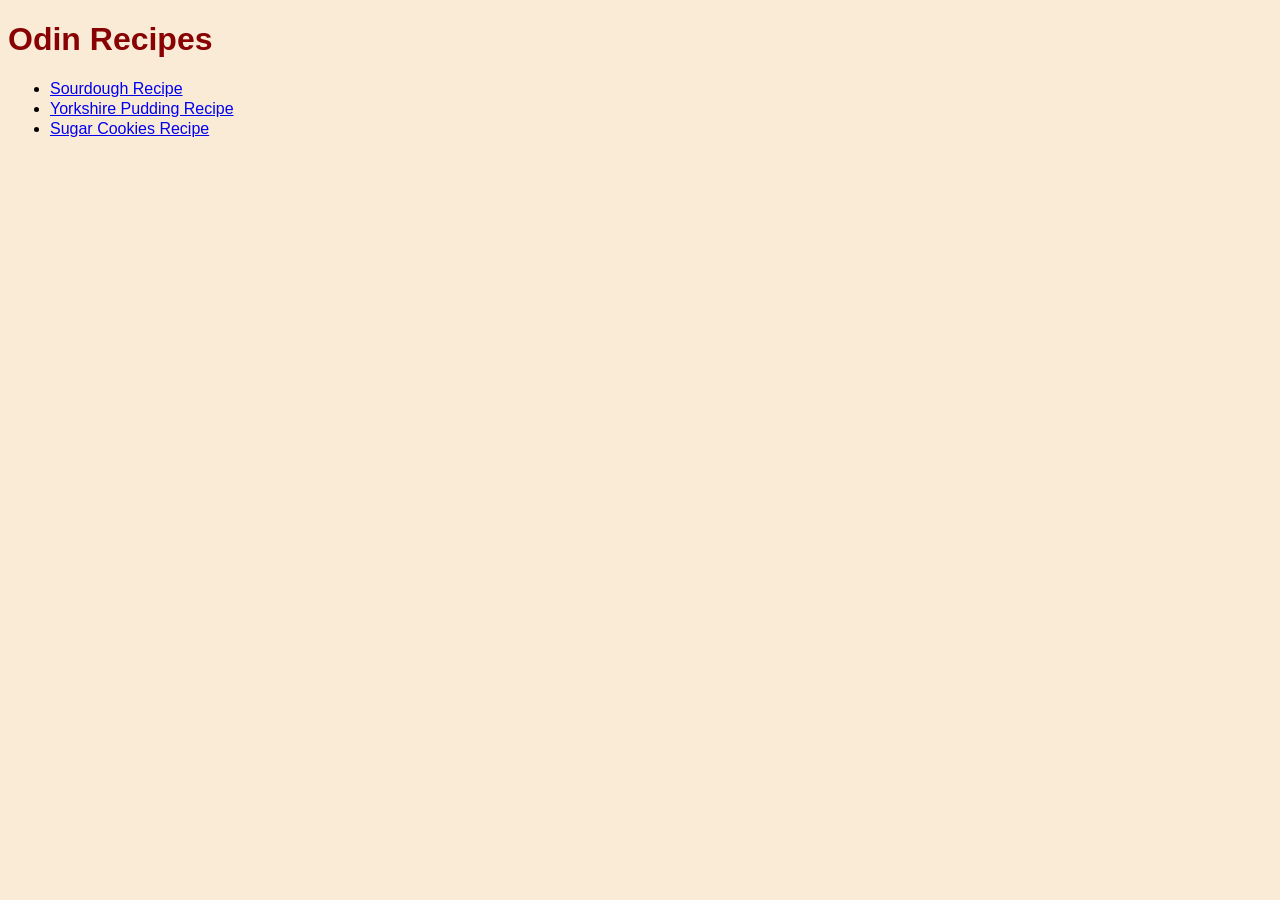
<file: index.html>
<!DOCTYPE html>
<html lang="en">
  <head>
    <meta charset="UTF-8" />
    <meta name="viewport" content="width=device-width, initial-scale=1.0" />
    <link href="/css/styles.css" rel="stylesheet" />
    <title>Odin Recipes</title>
  </head>
  <body>
    <h1>Odin Recipes</h1>
    <ul>
      <li>
        <a href="recipes/sourdough.html">Sourdough Recipe</a>
      </li>
      <li>
        <a href="recipes/yorkshire-pudding.html">Yorkshire Pudding Recipe</a>
      </li>
      <li>
        <a href="recipes/sugar-cookies.html">Sugar Cookies Recipe</a>
      </li>
    </ul>
  </body>
</html>
</file>
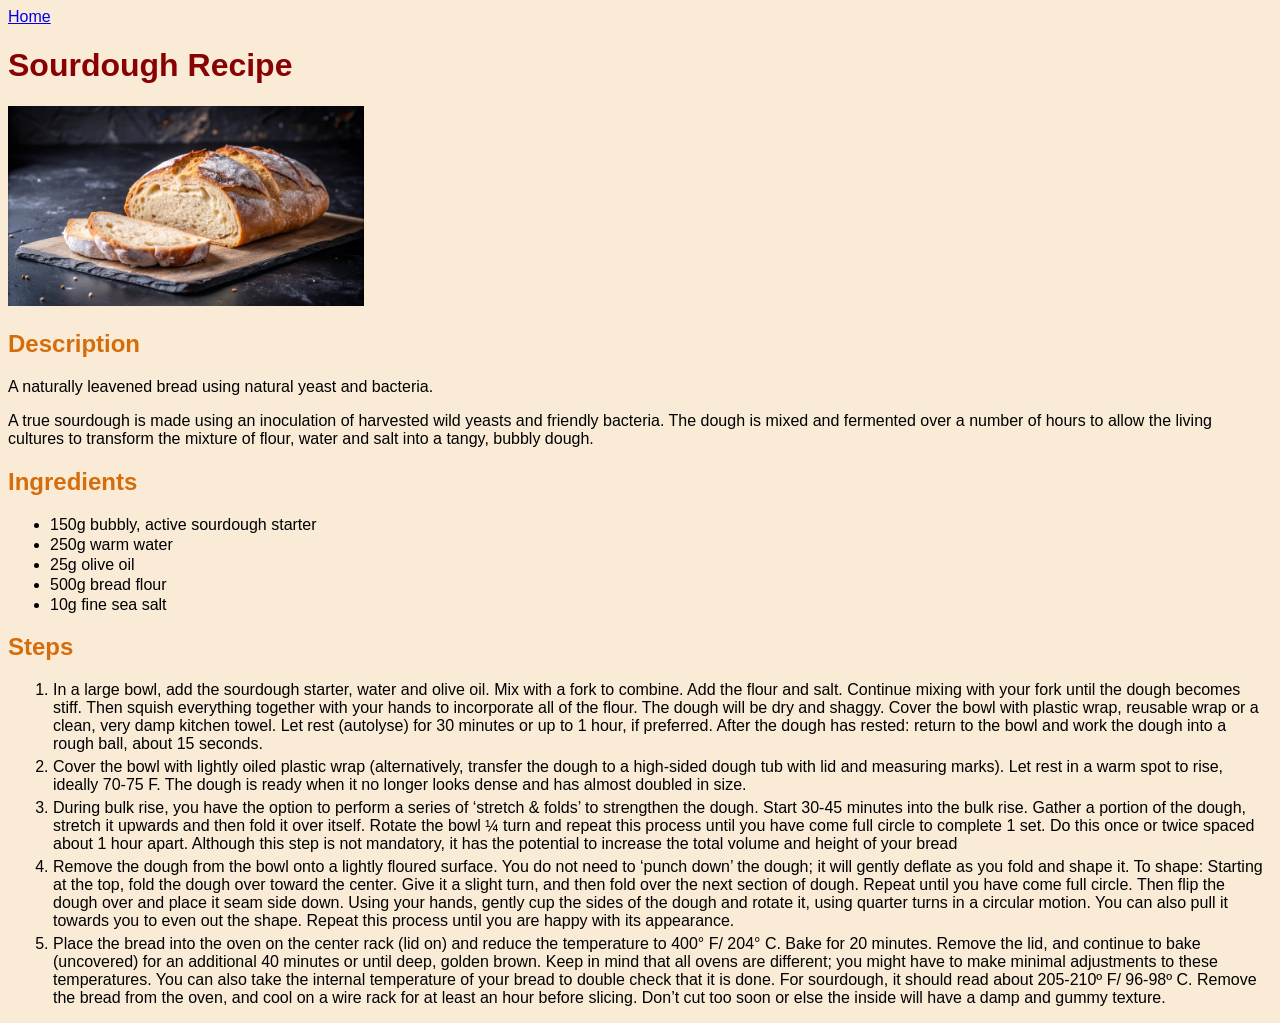
<file: recipes/sourdough.html>
<!DOCTYPE html>
<html lang="en">
  <head>
    <meta charset="UTF-8" />
    <meta name="viewport" content="width=device-width, initial-scale=1.0" />
    <link href="/css/styles.css" rel="stylesheet" />
    <title>Sourdough Recipe</title>
  </head>
  <body>
    <a href="../index.html">Home</a>
    <h1>Sourdough Recipe</h1>
    <img src="../images/sourdough.jpg" height="200" />
    <h2>Description</h2>
    <p>A naturally leavened bread using natural yeast and bacteria.</p>
    <p>
      A true sourdough is made using an inoculation of harvested wild yeasts and
      friendly bacteria. The dough is mixed and fermented over a number of hours
      to allow the living cultures to transform the mixture of flour, water and
      salt into a tangy, bubbly dough.
    </p>
    <h2>Ingredients</h2>
    <ul>
      <li>150g bubbly, active sourdough starter</li>
      <li>250g warm water</li>
      <li>25g olive oil</li>
      <li>500g bread flour</li>
      <li>10g fine sea salt</li>
    </ul>
    <h2>Steps</h2>
    <ol>
      <li>
        In a large bowl, add the sourdough starter, water and olive oil. Mix
        with a fork to combine. Add the flour and salt. Continue mixing with
        your fork until the dough becomes stiff. Then squish everything together
        with your hands to incorporate all of the flour. The dough will be dry
        and shaggy. Cover the bowl with plastic wrap, reusable wrap or a clean,
        very damp kitchen towel. Let rest (autolyse) for 30 minutes or up to 1
        hour, if preferred. After the dough has rested: return to the bowl and
        work the dough into a rough ball, about 15 seconds.
      </li>
      <li>
        Cover the bowl with lightly oiled plastic wrap (alternatively, transfer
        the dough to a high-sided dough tub with lid and measuring marks). Let
        rest in a warm spot to rise, ideally 70-75 F. The dough is ready when it
        no longer looks dense and has almost doubled in size.
      </li>
      <li>
        During bulk rise, you have the option to perform a series of ‘stretch &
        folds’ to strengthen the dough. Start 30-45 minutes into the bulk rise.
        Gather a portion of the dough, stretch it upwards and then fold it over
        itself. Rotate the bowl ¼ turn and repeat this process until you have
        come full circle to complete 1 set. Do this once or twice spaced about 1
        hour apart. Although this step is not mandatory, it has the potential to
        increase the total volume and height of your bread
      </li>
      <li>
        Remove the dough from the bowl onto a lightly floured surface. You do
        not need to ‘punch down’ the dough; it will gently deflate as you fold
        and shape it. To shape: Starting at the top, fold the dough over toward
        the center. Give it a slight turn, and then fold over the next section
        of dough. Repeat until you have come full circle. Then flip the dough
        over and place it seam side down. Using your hands, gently cup the sides
        of the dough and rotate it, using quarter turns in a circular motion.
        You can also pull it towards you to even out the shape. Repeat this
        process until you are happy with its appearance.
      </li>
      <li>
        Place the bread into the oven on the center rack (lid on) and reduce the
        temperature to 400° F/ 204° C. Bake for 20 minutes. Remove the lid, and
        continue to bake (uncovered) for an additional 40 minutes or until deep,
        golden brown. Keep in mind that all ovens are different; you might have
        to make minimal adjustments to these temperatures. You can also take the
        internal temperature of your bread to double check that it is done. For
        sourdough, it should read about 205-210º F/ 96-98º C. Remove the bread
        from the oven, and cool on a wire rack for at least an hour before
        slicing. Don’t cut too soon or else the inside will have a damp and
        gummy texture.
      </li>
    </ol>
  </body>
</html>
</file>
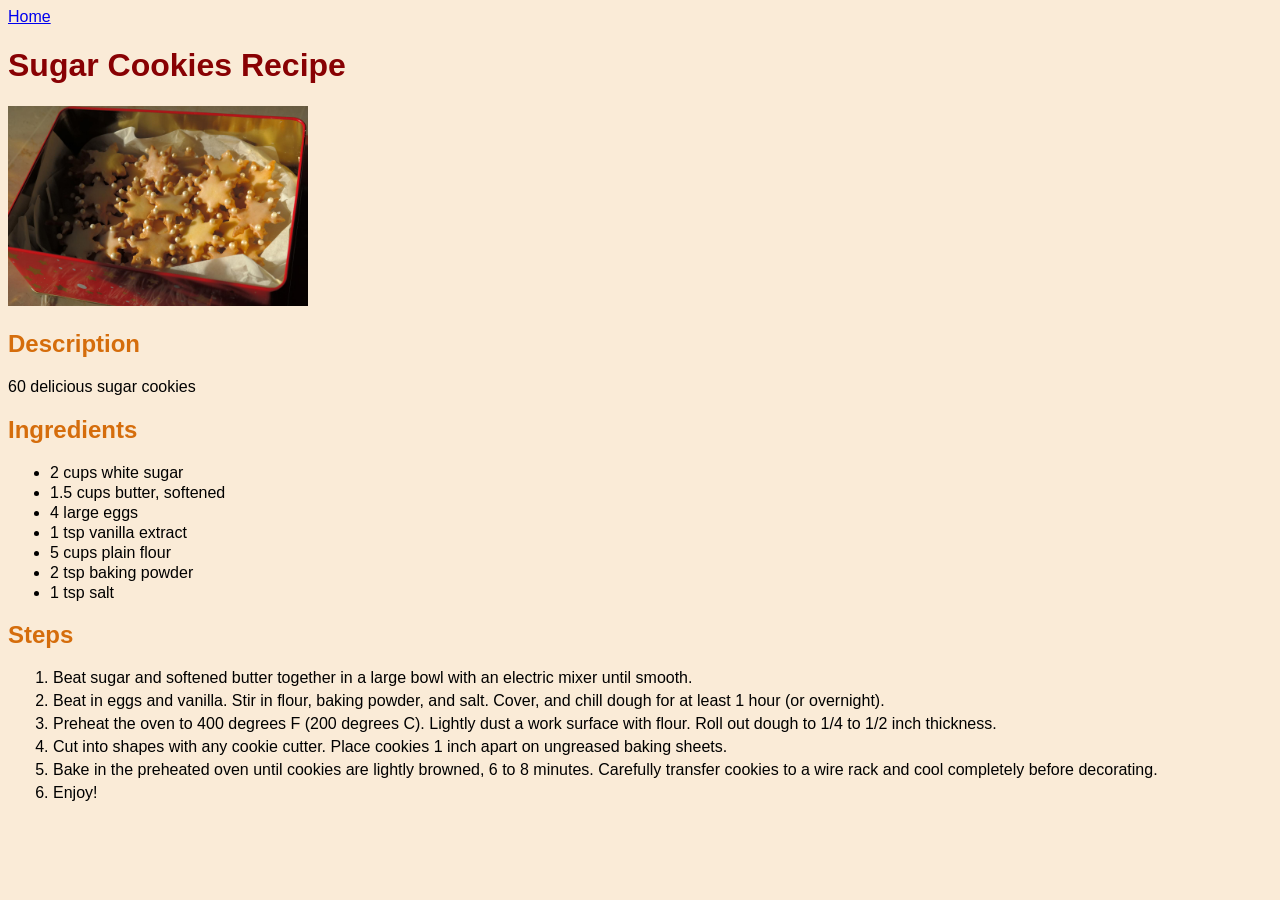
<file: recipes/sugar-cookies.html>
<!DOCTYPE html>
<html lang="en">
  <head>
    <meta charset="UTF-8" />
    <meta name="viewport" content="width=device-width, initial-scale=1.0" />
    <link href="/css/styles.css" rel="stylesheet" />
    <title>Sugar Cookies Recipe</title>
  </head>
  <body>
    <a href="../index.html">Home</a>
    <h1>Sugar Cookies Recipe</h1>
    <img src="../images/cookies.jpg" height="200" />
    <h2>Description</h2>
    <p>60 delicious sugar cookies</p>
    <p></p>
    <h2>Ingredients</h2>
    <ul>
      <li>2 cups white sugar</li>
      <li>1.5 cups butter, softened</li>
      <li>4 large eggs</li>
      <li>1 tsp vanilla extract</li>
      <li>5 cups plain flour</li>
      <li>2 tsp baking powder</li>
      <li>1 tsp salt</li>
    </ul>
    <h2>Steps</h2>
    <ol>
      <li>
        Beat sugar and softened butter together in a large bowl with an electric
        mixer until smooth.
      </li>
      <li>
        Beat in eggs and vanilla. Stir in flour, baking powder, and salt. Cover,
        and chill dough for at least 1 hour (or overnight).
      </li>
      <li>
        Preheat the oven to 400 degrees F (200 degrees C). Lightly dust a work
        surface with flour. Roll out dough to 1/4 to 1/2 inch thickness.
      </li>
      <li>
        Cut into shapes with any cookie cutter. Place cookies 1 inch apart on
        ungreased baking sheets.
      </li>
      <li>
        Bake in the preheated oven until cookies are lightly browned, 6 to 8
        minutes. Carefully transfer cookies to a wire rack and cool completely
        before decorating.
      </li>
      <li>Enjoy!</li>
    </ol>
  </body>
</html>
</file>
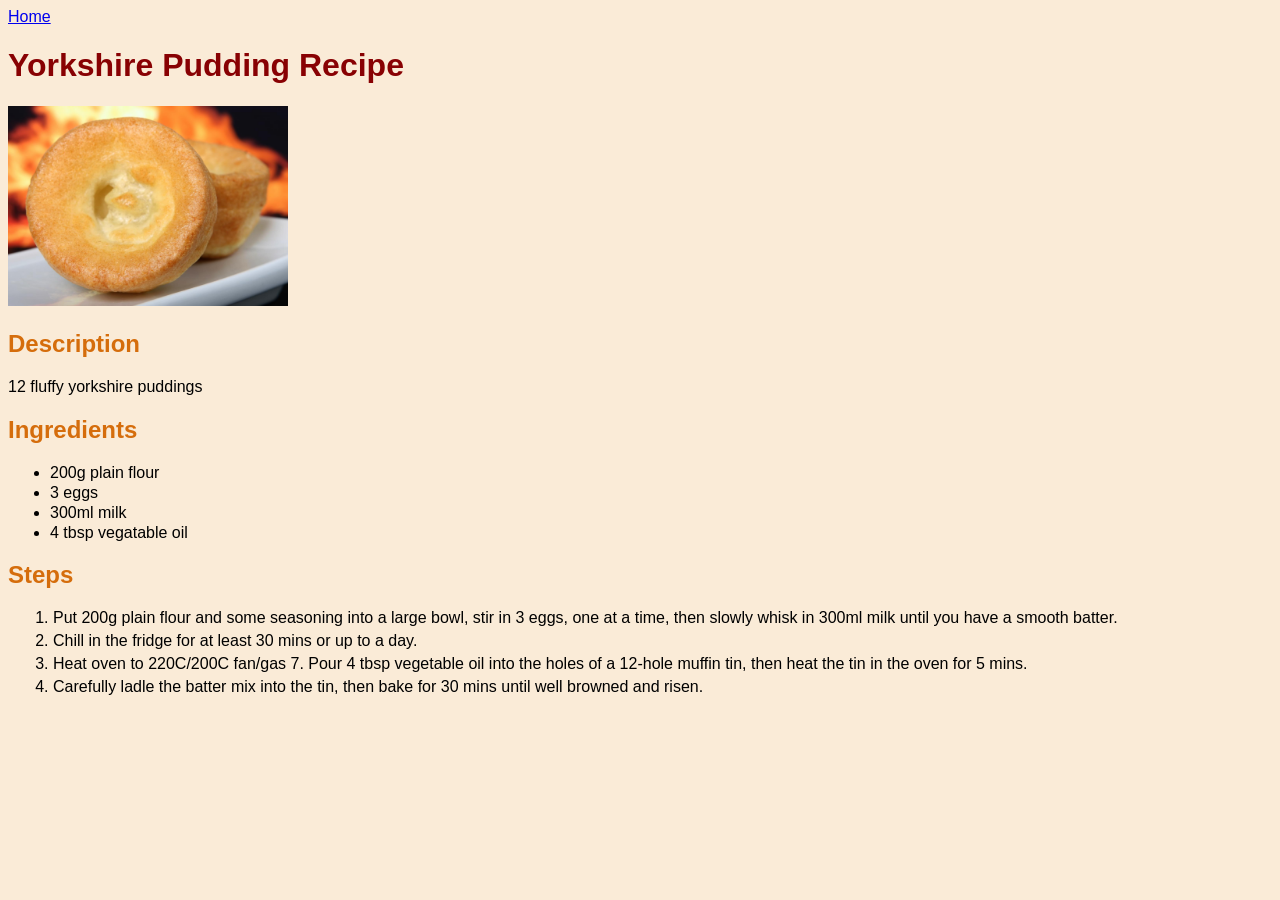
<file: recipes/yorkshire-pudding.html>
<!DOCTYPE html>
<html lang="en">
  <head>
    <meta charset="UTF-8" />
    <meta name="viewport" content="width=device-width, initial-scale=1.0" />
    <link href="/css/styles.css" rel="stylesheet" />
    <title>Yorkshire Pudding Recipe</title>
  </head>
  <body>
    <a href="../index.html">Home</a>
    <h1>Yorkshire Pudding Recipe</h1>
    <img src="../images/yorkshire-pudding.jpg" height="200" />
    <h2>Description</h2>
    <p>12 fluffy yorkshire puddings</p>
    <p></p>
    <h2>Ingredients</h2>
    <ul>
      <li>200g plain flour</li>
      <li>3 eggs</li>
      <li>300ml milk</li>
      <li>4 tbsp vegatable oil</li>
    </ul>
    <h2>Steps</h2>
    <ol>
      <li>
        Put 200g plain flour and some seasoning into a large bowl, stir in 3
        eggs, one at a time, then slowly whisk in 300ml milk until you have a
        smooth batter.
      </li>
      <li>Chill in the fridge for at least 30 mins or up to a day.</li>
      <li>
        Heat oven to 220C/200C fan/gas 7. Pour 4 tbsp vegetable oil into the
        holes of a 12-hole muffin tin, then heat the tin in the oven for 5 mins.
      </li>
      <li>
        Carefully ladle the batter mix into the tin, then bake for 30 mins until
        well browned and risen.
      </li>
    </ol>
  </body>
</html>
</file>
<file: css/styles.css>
* {
  font-family: Helvetica, Verdana, Arial, sans-serif;
  background-color: antiquewhite;
}

h1 {
  color: rgb(136, 1, 3);
}

h2 {
  color: rgb(213, 109, 12);
}

li {
  margin: 2px;
}

ol li {
  margin: 5px;
}
</file>
